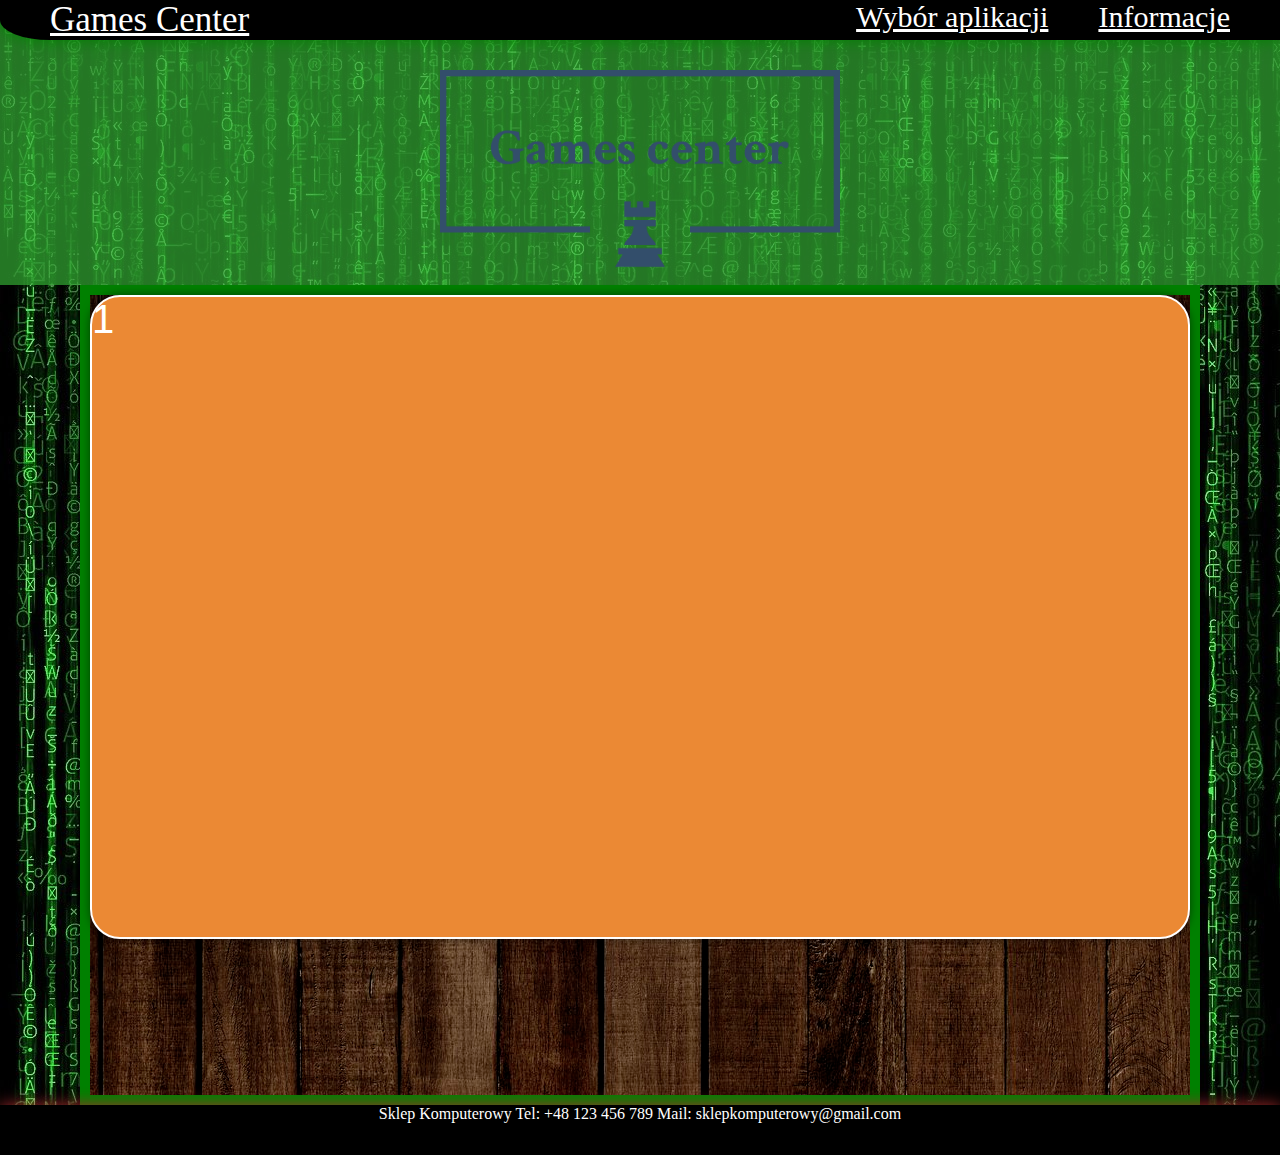
<file: index.html>
<!DOCTYPE html>
<html lang="pl">
  <head>
    <link rel="stylesheet" type="text/css" href="style.css">
    <meta charset="utf-8" />
    <title>Strona główna</title>
  </head>
  <body>
  <div class="logobox">
      <div class="pasek">
		<a class="nazwa" href="index.html">Games Center</a>
		<a class="pasektekst" href="info.html">Informacje</a>
		<a class="pasektekst" href="aplikacje.html">Wybór aplikacji</a>
	</div>
	<img class="logo" src="zdjecia/logo.png"></img>
	</div>
		<div class="box">
			<div class ="square">
				1
			</div>
			
		
		</div>
		
		<footer>
		Sklep Komputerowy Tel: +48 123 456 789 Mail: sklepkomputerowy@gmail.com 
	</footer>
  </body>
</html>
</file>
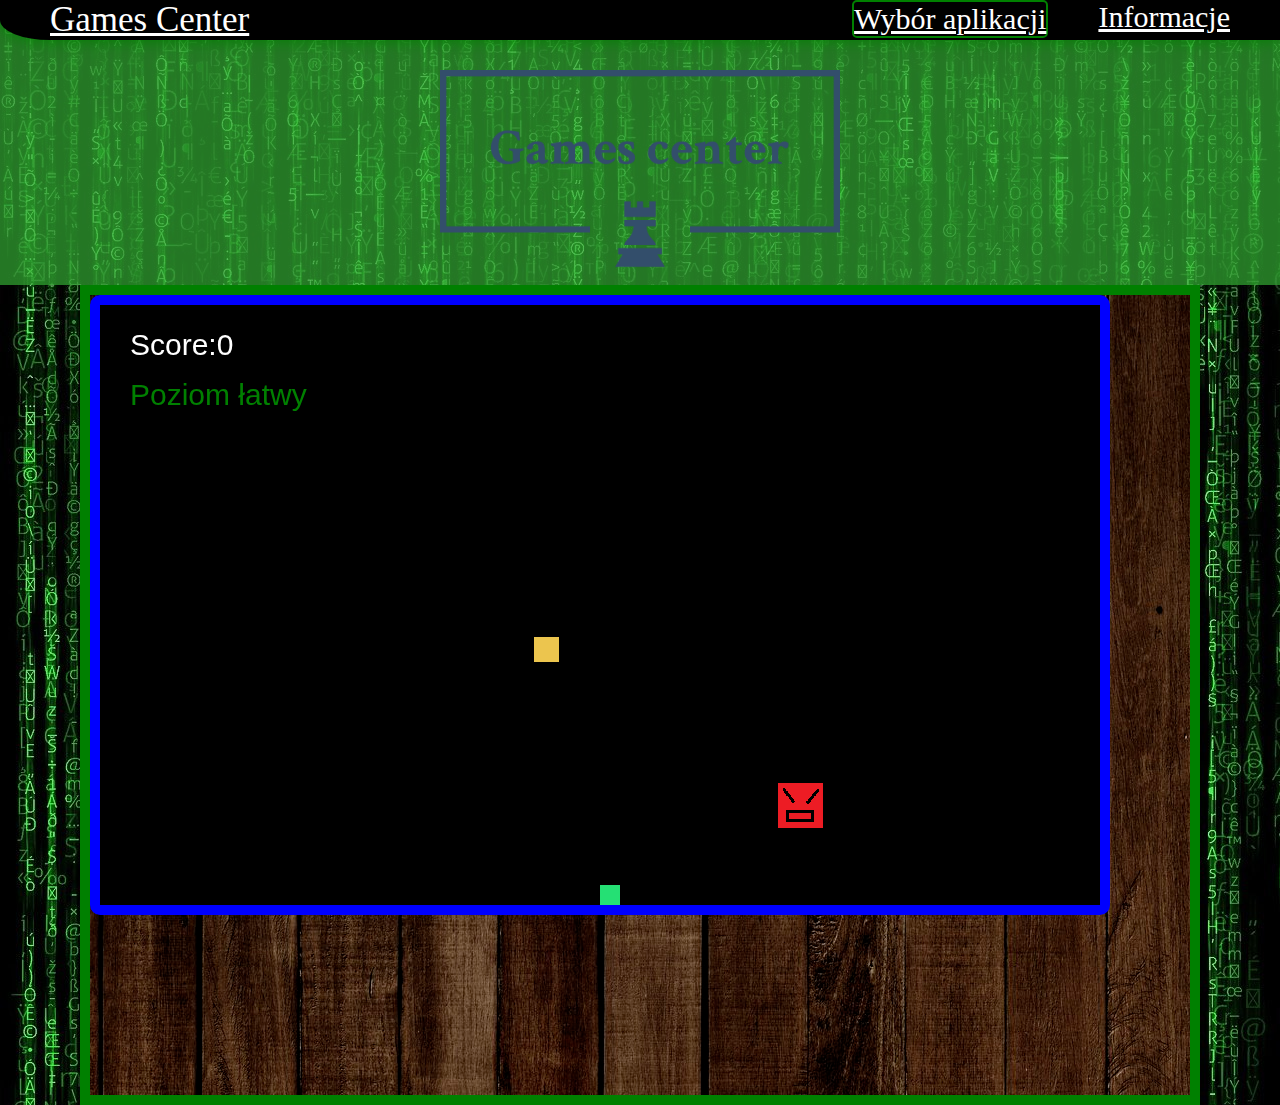
<file: gra2.html>
<!DOCTYPE html>
<html lang="pl">
  <head>
    <link rel="stylesheet" type="text/css" href="style.css">
    <meta charset="utf-8" />
    <title>Strona główna</title>
  </head>
  <body>
  <div class="logobox">
      <div class="pasek">
		<a class="nazwa" href="index.html">Games Center</a>
		<a class="pasektekst" href="info.html">Informacje</a>
		<a class="pasektekst active" href="aplikacje.html">Wybór aplikacji</a>
	</div>
	<img class="logo" src="zdjecia/logo.png"></img>
	</div>
		<div class="box">
		
			<canvas id="canvas" width="1000" height="600" tabindex="1"></canvas>

			
				<script>
				var cv = document.getElementById('canvas');
var c = canvas.getContext('2d');
var score = 0;

//https://jsfiddle.net/bencentra/1hrnerq

img = new Image();
img.src = 'enemy.png';

var ruch = false;
var down = false;
var up = false;
var right = false;
var left = false;
var randomNumber = Math.floor((Math.random() * 10) + 1);
var gameover = false;
var dzwiek = new Audio('dzwiekm.mp3');

function zmiana() {
	coinn.x = Math.floor(Math.random() * cv.width);
	coinn.y = Math.floor(Math.random() * cv.height);
	dzwiek.play();
}

cv.addEventListener('keydown', function(event) {
	event.preventDefault();
	
	if (event.keyCode === 40) { 
		down = true;
	}
	if (event.keyCode === 38) { 
		up = true;
	}
	if (event.keyCode === 37) { 
		left = true;
	}
	if (event.keyCode === 39) { 
		right = true;
	}
});


cv.addEventListener('keyup', function(event) {
	event.preventDefault();

	if (event.keyCode === 40) {
		down = false;
	}
	if (event.keyCode === 38) {
		up = false;
	}
	if (event.keyCode === 37) {
		left = false;
	}
	if (event.keyCode === 39) {
		right = false;
	}
});


function przeszkoda() {
	this.w = 10
	this.h = 300
	this.x = cv.width / 3
	this.y = cv.height / 2 - 180
	w = 10
	h = 300
	this.rysuj = function() {
		c.fillStyle = ("#5E5361");
		c.fillRect(this.x, this.y, this.w, this.h);
		c.fillRect(this.x2, this.y, this.w, this.h);
	}


}

function przeszkoda2() {
	this.w = 10
	this.h = 300
	this.x = cv.width / 3 + 300
	this.y = cv.height / 2 - 180
	w = 10
	h = 300
	this.rysuj = function() {
		c.fillStyle = ("#5E5361");
		c.fillRect(this.x, this.y, this.w, this.h);
		c.fillRect(this.x2, this.y, this.w, this.h);
	}


}

function player() {
	this.x = cv.width / 2
	this.y = cv.height - 20
	this.w = 20
	this.h = 20
	this.speed = 4


	this.rysuj = function() {

		c.fillStyle = "rgb(37,224,116)";
		c.fillRect(this.x, this.y, this.w, this.h);
	}




}

function coin() {

	this.x = Math.floor(Math.random() * cv.width);
	this.y = Math.floor(Math.random() * cv.height);
	this.w = 25;
	this.h = 25;
	this.rysuj = function() {
		c.fillStyle = ("#ECC54E");
		c.fillRect(this.x, this.y, this.w, this.h);
	}
}

function ball() {
	this.x = cv.width / 2
	this.y = cv.height / 2
	this.r = 50
	this.xspeed = 4
	this.yspeed = 4

	this.rysuj = function() {
		c.fillStyle = ("black");
		c.fillRect(this.x, this.y, this.r, this.r);
	}
	this.ruch = function() {
		balll.x += balll.xspeed
		balll.y += balll.yspeed


	}
}

function wall_kolizja() {
	if (playerr.x < sciana.x + sciana.w &&
		playerr.x + playerr.w > sciana.x &&
		playerr.y < sciana.y + sciana.h &&
		playerr.h + playerr.y > sciana.y) {
		playerr.speed = 0.1
		//console.log('Wykryto ruch')

	} else if (playerr.x < sciana2.x + sciana2.w &&
		playerr.x + playerr.w > sciana2.x &&
		playerr.y < sciana2.y + sciana2.h &&
		playerr.h + playerr.y > sciana2.y) {
		playerr.speed = 0.2
		//console.log('Wykryto ruch')

	} else {
		//console.log('test')
		playerr.speed = 4
	}
}



playerr = new player()
coinn = new coin()
sciana = new przeszkoda()
sciana2 = new przeszkoda2()
balll = new ball()



function draww() {

	c.clearRect(0, 0, cv.width, cv.height);
	//narysowanie wszystkich elementów
 
	playerr.rysuj()
	coinn.rysuj()
	balll.rysuj()
	balll.ruch()
   c.drawImage(img, balll.x, balll.y);
	//licznik punktów
	c.fillStyle = ("rgb(255,255,255)");
	c.font = "30px arial";
	c.fillText("Score:" + score, 30, 50);
	
  
  
 //losowanie poziomu trudności
	if (randomNumber >= 5) {
		sciana.rysuj()
		sciana2.rysuj()
		wall_kolizja()
		c.fillStyle = ("red");
		c.font = "30px arial";
		c.fillText("Poziom trudny", 30, 100);
	} else {
		c.fillStyle = ("green");
		c.font = "30px arial";
		c.fillText("Poziom łatwy", 30, 100);
	}
  //koniec gry
  if (gameover) {
   
    c.clearRect(0, 0, cv.width, cv.height);
    c.fillStyle = ("rgb(255,255,255)");
	c.font = "30px arial";
	c.fillText("Koniec gry", cv.width/2-30, cv.height/2);
    c.fillText("Zdobyte punkty: "+score, cv.width/2-30, cv.height/2+50);
     return
}



	//Sterowanie
	if (down) {
		playerr.y += playerr.speed;
	}
	if (up) {
		playerr.y -= playerr.speed;
	}
	if (right) {
		playerr.x += playerr.speed;
	}
	if (left) {
		playerr.x -= playerr.speed;
	}
    
    //wykrywanie kolizji z punktem
	if (playerr.x < coinn.x + coinn.w &&
		playerr.x + playerr.w > coinn.x &&
		playerr.y < coinn.y + coinn.h &&
		playerr.h + playerr.y > coinn.y) {

		ruch = true;
	} else {
		ruch = false;
	}
    
    //animowanie 
	window.requestAnimationFrame(draww);

	//po kolizji z punktem
	if (ruch) {
		//console.log('xd')
		score++;
		playerr.w++;
		playerr.h++;
		playerr.y -= 0.5;
		playerr.x -= 0.5;
		zmiana();
	}
   // c.fillRect(balll.x, balll.y, balll.r, balll.r)
    
    //kolizja z przeciwnikiem
    if (playerr.x < balll.x +  balll.r &&
		playerr.x + playerr.w > balll.x &&
		playerr.y < balll.y +  balll.r &&
		playerr.h + playerr.y > balll.y) { 
      gameover = true
      console.log(gameover) 
    }

    //odbijanie od ścian piłki
	if (balll.x   < 0 && balll.xspeed < 0) { //lewo
		balll.xspeed = -balll.xspeed;
	}
	if (balll.x +balll.r > cv.width && balll.xspeed > 0) { //prawa
		balll.xspeed = -balll.xspeed;
	}
	if (balll.y  < 0 && balll.yspeed < 0) { //góra
		balll.yspeed = -balll.yspeed;
	}
	if (balll.y +balll.r > cv.height && balll.yspeed > 0) {
		balll.yspeed = -balll.yspeed;
	}

	//kolizja ze gracza ze ścianami
	if (playerr.x < 0) {
		playerr.x = 0
	}
	if (playerr.y < 0) {
		playerr.y = 0
	}
	if (playerr.x + playerr.w >= cv.width) {
		playerr.x = cv.width - playerr.w
	}
	if (playerr.y + playerr.h >= cv.height) {
		playerr.y = cv.height - playerr.h
	}
}


function start() {
  if (gameover==false) {
    draww()
}


}

start()
console.log(gameover)
  


//setInterval(start(), 1)
//uruchomienie
//draww();

				</script>
			
		

		
		</div>
  </body>
</html>
</file>
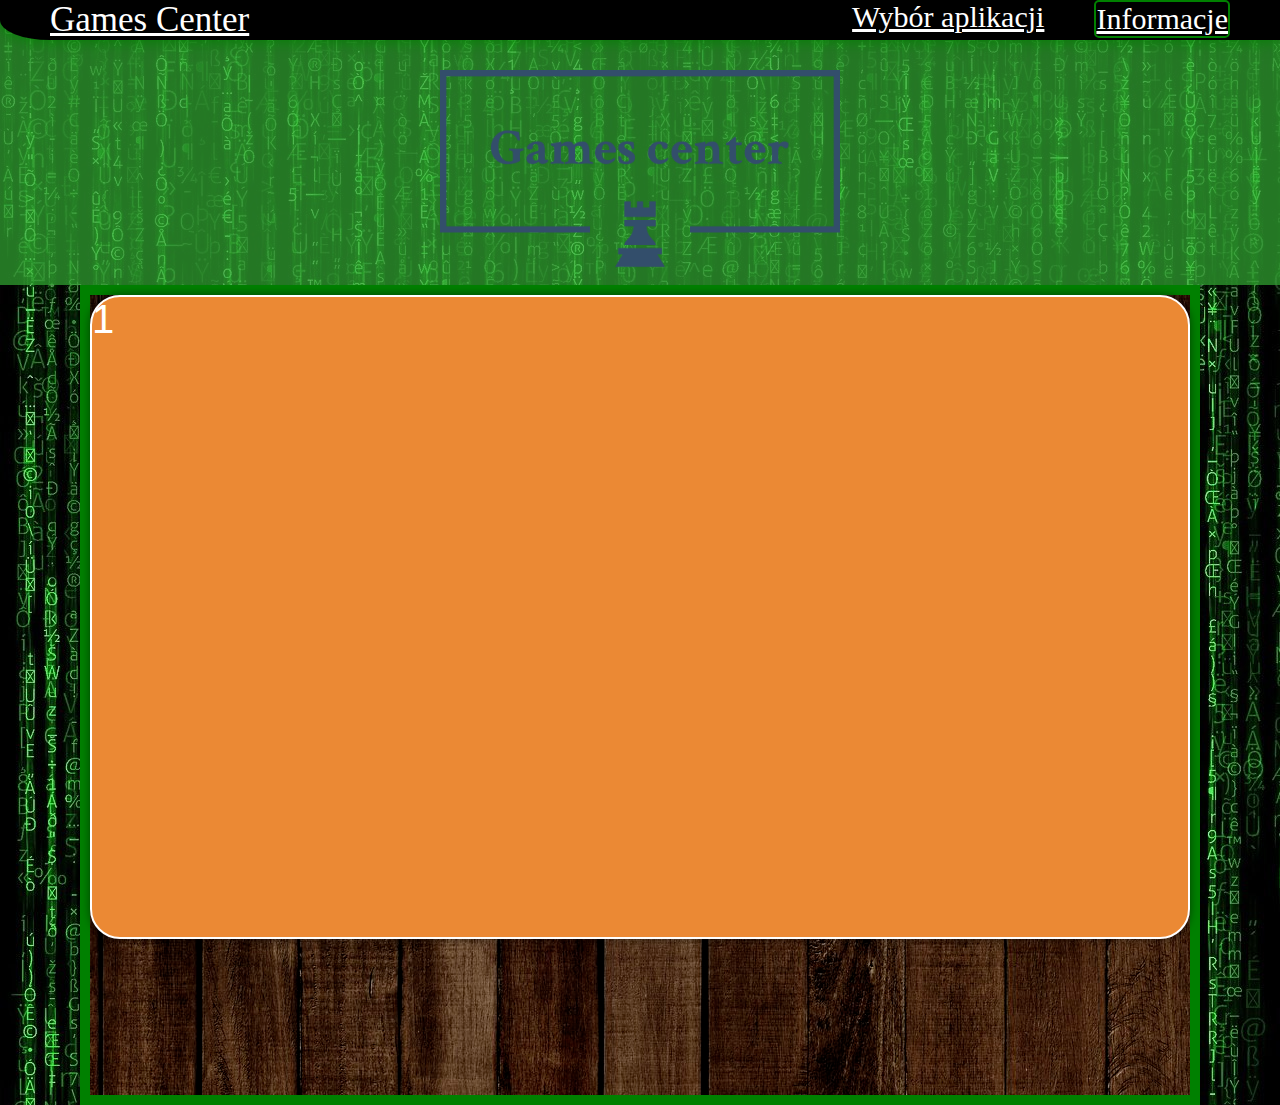
<file: info.html>
<!DOCTYPE html>
<html lang="pl">
  <head>
    <link rel="stylesheet" type="text/css" href="style.css">
    <meta charset="utf-8" />
    <title>Strona główna</title>
  </head>
  <body>
  <div class="logobox">
      <div class="pasek">
		<a class="nazwa" href="index.html">Games Center</a>
		<a class="pasektekst active" href="info.html">Informacje</a>
		<a class="pasektekst" href="aplikacje.html">Wybór aplikacji</a>
	</div>
	<img class="logo" src="zdjecia/logo.png"></img>
	</div>
		<div class="box">
			<div class ="square">
				1
			</div>	
		</div>
  </body>
</html>
</file>
<file: style.css>
html {
    margin: 0;
    padding: 0;
  }
  
  body { 
   margin: 0;
   padding: 0;
   background-image: url('zdjecia/matrix.jpg');
  }

  .box, .box2, .box3, .boxgra3 {
	   background-image: url('zdjecia/wood.jpg');
  }
  
  .box {
  border: 10px solid green;
  background-color: #eee;
  margin: auto;
  height: 800px;
  display: grid;
  font-family: sans-serif;
  font-size: 40px;
  grid-template-columns: 2fr;
  grid-row-gap: 50px;
  grid-column-gap: 60px;
  max-width: 1100px;
}
  .box2 {
  border: 10px solid green;
  background-color: #eee;
  margin: auto;
  height: 800px;
  display: grid;
  font-family: sans-serif;
  font-size: 40px;
  grid-template-columns: 1fr 1fr;
  grid-row-gap: 30px;
  grid-column-gap: 60px;
  max-width: 1100px;
}
  .box3 {
  border: 10px solid green;
  background-color: #eee;
  margin: auto;
  height: 800px;
  display: grid;
  font-family: sans-serif;
  font-size: 40px;
  grid-template-columns: 1fr 1fr;
  grid-row-gap: 50px;
  grid-column-gap: 60px;
  max-width: 1100px;
}

.boxgra3 {
  border: 10px solid green;
  background-color: #eee;
  margin: auto;
  height: 1400px;
  display: grid;
  font-family: sans-serif;
  font-size: 40px;
  grid-template-columns: 2fr;
  grid-row-gap: 50px;
  grid-column-gap: 60px;
  max-width: 1200px;
}

.nazwa {
  font-size: 35px;
  color: white;
  text-align: center;
  margin-left: 50px;
  text-shadow: 3px 1px black;
}

  
.pasek {
  overflow: hidden;
  background: black;
  border-bottom-left-radius: 50px 20px;
  box-shadow: 0 0 1em green;
}

.pasektekst {
  font-size: 30px;
  color: white;
  float: right;
  text-align: center;
  margin-right: 50px;
  transition: 1s;
}

.square {
  color: white;
  height: 80%;
  min-height: 150px;
  border: solid 2px;
  background-color: #eb8934;
  border-radius: 30px;
   box-shadow: 0px 0px 10px 0px rgba(0,0,0,0.5);
}

.logobox {
	background: rgba(51, 170, 51, .7);
	
}
.logo {
  display: block;
  margin-left: auto;
  margin-right: auto;
  width: 400px;
  height: 245px;
  
}
.active {
	border: solid 2px green;
	border-radius: 5px;
}
  canvas {
    display: block;
    background: rgb(0,0,0);
    border: solid 10px blue;
	border-radius: 10px;
  }


footer {
  overflow: hidden;
  background: black;
  box-shadow: 0 0 1em brown;
  min-height: 50px;
  text-align:center;
  color: white;
}

iframe {
	width: 65%; 
	height: 65%;
}
</file>
